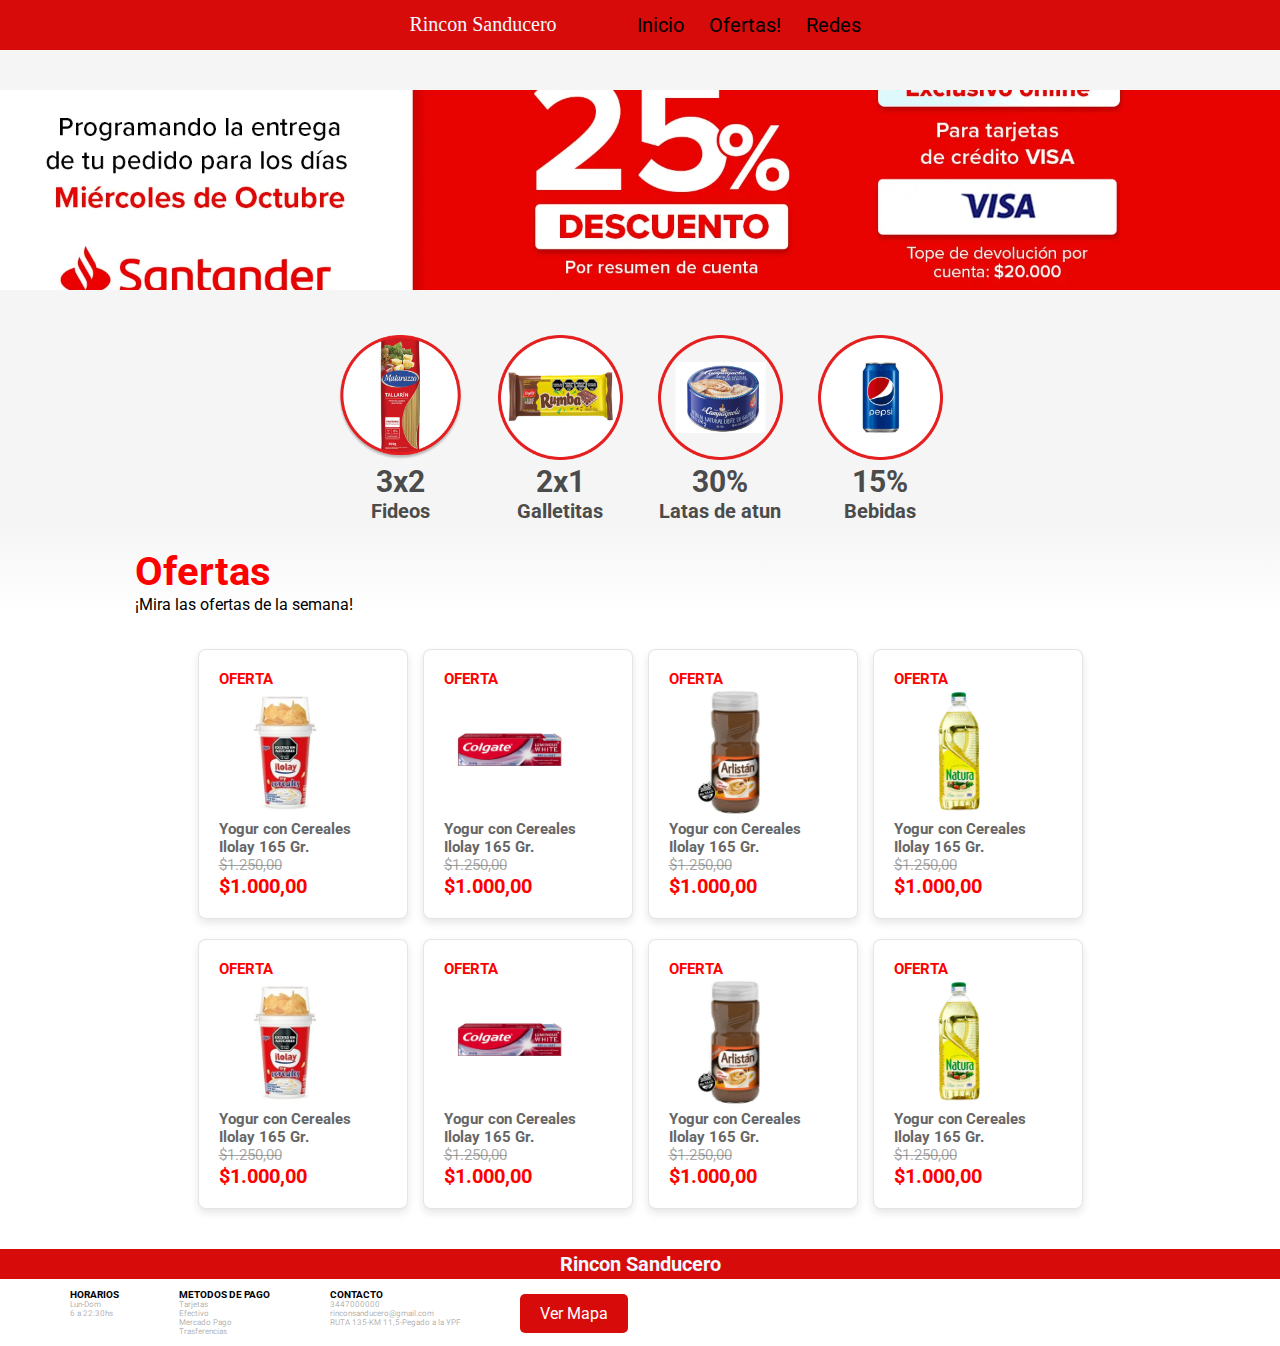
<file: index.html>
<!DOCTYPE html>
<html lang="en">

<head>
    <meta charset="UTF-8">
    <meta name="viewport" content="width=device-width, initial-scale=1.0">
    <title>Rincon Sanducero</title>
    <link rel="preconnect" href="https://fonts.googleapis.com">
<link rel="preconnect" href="https://fonts.gstatic.com" crossorigin>
<link href="https://fonts.googleapis.com/css2?family=Roboto:ital,wght@0,100;0,300;0,400;0,500;0,700;0,900;1,100;1,300;1,400;1,500;1,700;1,900&display=swap" rel="stylesheet">
    <link rel="stylesheet" href="./css/style.css">
    <link rel="shortcut icon" href="./assets/img/faviconlgrs.png" type="image/x-icon">
</head>

<body>
    <header>
    <div>
        <p class="logo">Rincon Sanducero</p>
        <nav class="navbar">
                <a href="./index.html">Inicio</a>
                <a href="./pages/ofertas.html">Ofertas!</a>
                <a href="https://www.facebook.com/p/Autoservicio-Rinc%C3%B3n-Sanducero-100057354853786/?paipv=0&eav=AfZj7Rq3mfSulr6T75iKbIBTdth-doBnWboTRR2zhQbGHEJkFlIuWJTZFlt69gPHOqA&_rdr" target="_blank">Redes</a></li>
        </nav>
    </div>
    </header>
    <main>
        <section class="sectionHorarios">
            <img src="./assets/img/publicidad25.webp" alt="">
        </section>
        <section class="primerasOfertas">
            <div class="ofertasGrid">
                <img src="./assets/img/fideos.png" alt="">
                <h2>3x2</h2>
                <p>Fideos</p>
            </div>
            <div class="ofertasGrid">
                <img src="./assets/img/galletitas.png" alt="">
                <h2>2x1</h2>
                <p>Galletitas</p>
            </div>
            <div class="ofertasGrid">
                <img src="./assets/img/atun.png" alt="">
                <h2>30%</h2>
                <p>Latas de atun</p>
            </div>
            <div class="ofertasGrid">
                <img src="./assets/img/bebidas.png" alt="">
                <h2>15%</h2>
                <p>Bebidas</p>
            </div>
        </section>
        <section class="sectionOfertas">
            <div class="tituloOfertas">
                <h2>Ofertas</h2>
                <p>¡Mira las ofertas de la semana!</p>
            </div>
            
            
        </section>
        <section class="sectionProductos">
            <div class="imgSectionProductos">
                <div>
                    <h2>OFERTA</h2>
                </div>
                <img src="./assets/img/yogurt.png" alt="">
                <h3>Yogur con Cereales Ilolay 165 Gr.</h3>
                <p>$1.250,00</p>
                <h4>$1.000,00</h4>
            </div>
            <div class="imgSectionProductos">
                <div>
                    <h2>OFERTA</h2>
                </div >
                <img src="./assets/img/pastadedientes.png" alt="">
                <h3>Yogur con Cereales Ilolay 165 Gr.</h3>
                <p>$1.250,00</p>
                <h4>$1.000,00</h4>
            </div>
            <div class="imgSectionProductos">
                <div>
                    <h2>OFERTA</h2>
                </div>
                <img src="./assets/img/cafe.png" alt="">
                <h3>Yogur con Cereales Ilolay 165 Gr.</h3>
                <p>$1.250,00</p>
                <h4>$1.000,00</h4>
            </div>
            <div class="imgSectionProductos">
                <div>
                    <h2>OFERTA</h2>
                </div>
                <img src="./assets/img/aceite.png" alt="">
                <h3>Yogur con Cereales Ilolay 165 Gr.</h3>
                <p>$1.250,00</p>
                <h4>$1.000,00</h4>
            </div>
            </div>
        </section>
        <section class="sectionProductos2">
            <div class="imgSectionProductos2">
                <div>
                    <h2>OFERTA</h2>
                </div>
                <img src="./assets/img/yogurt.png" alt="">
                <h3>Yogur con Cereales Ilolay 165 Gr.</h3>
                <p>$1.250,00</p>
                <h4>$1.000,00</h4>
            </div>
            <div class="imgSectionProductos2">
                <div>
                    <h2>OFERTA</h2>
                </div>
                <img src="./assets/img/pastadedientes.png" alt="">
                <h3>Yogur con Cereales Ilolay 165 Gr.</h3>
                <p>$1.250,00</p>
                <h4>$1.000,00</h4>
            </div>
            <div class="imgSectionProductos2">
                <div>
                    <h2>OFERTA</h2>
                </div>
                <img src="./assets/img/cafe.png" alt="">
                <h3>Yogur con Cereales Ilolay 165 Gr.</h3>
                <p>$1.250,00</p>
                <h4>$1.000,00</h4>
            </div>
            <div class="imgSectionProductos2">
                <div>
                    <h2>OFERTA</h2>
                </div>
                <img src="./assets/img/aceite.png" alt="">
                <h3>Yogur con Cereales Ilolay 165 Gr.</h3>
                <p>$1.250,00</p>
                <h4>$1.000,00</h4>
            </div>
            </div>
        </section>
        <section>
            <div class="footerRojo">
                <h2>Rincon Sanducero</h2>
            </div>
        </section>
    </main>
    <footer class="footer">
        <section class="footerNew">
        <div>
            <h3>HORARIOS</h3>
            <p>Lun-Dom</p>
            <p>6 a 22:30hs</p>
        </div>
        <div>
            <h3>METODOS DE PAGO</h3>
                <p>Tarjetas</p>
                <p>Efectivo</p>
                <p>Mercado Pago</p>
                <p>Trasferencias</p>
        </div>
        <div>
            <h3>CONTACTO</h3>
            <p>3447000000</p>
            <p>rinconsanducero@gmail.com</p>
            <p>RUTA 135-KM 11,5-Pegado a la YPF</p>
        </div>
        <div>
            <a href="https://maps.app.goo.gl/QQr83cYW8brxPJtL9" target="_blank" class="boton">Ver Mapa</a>
        </div>
    </section>
        
        
    </footer>
</body>

</html>
</file>
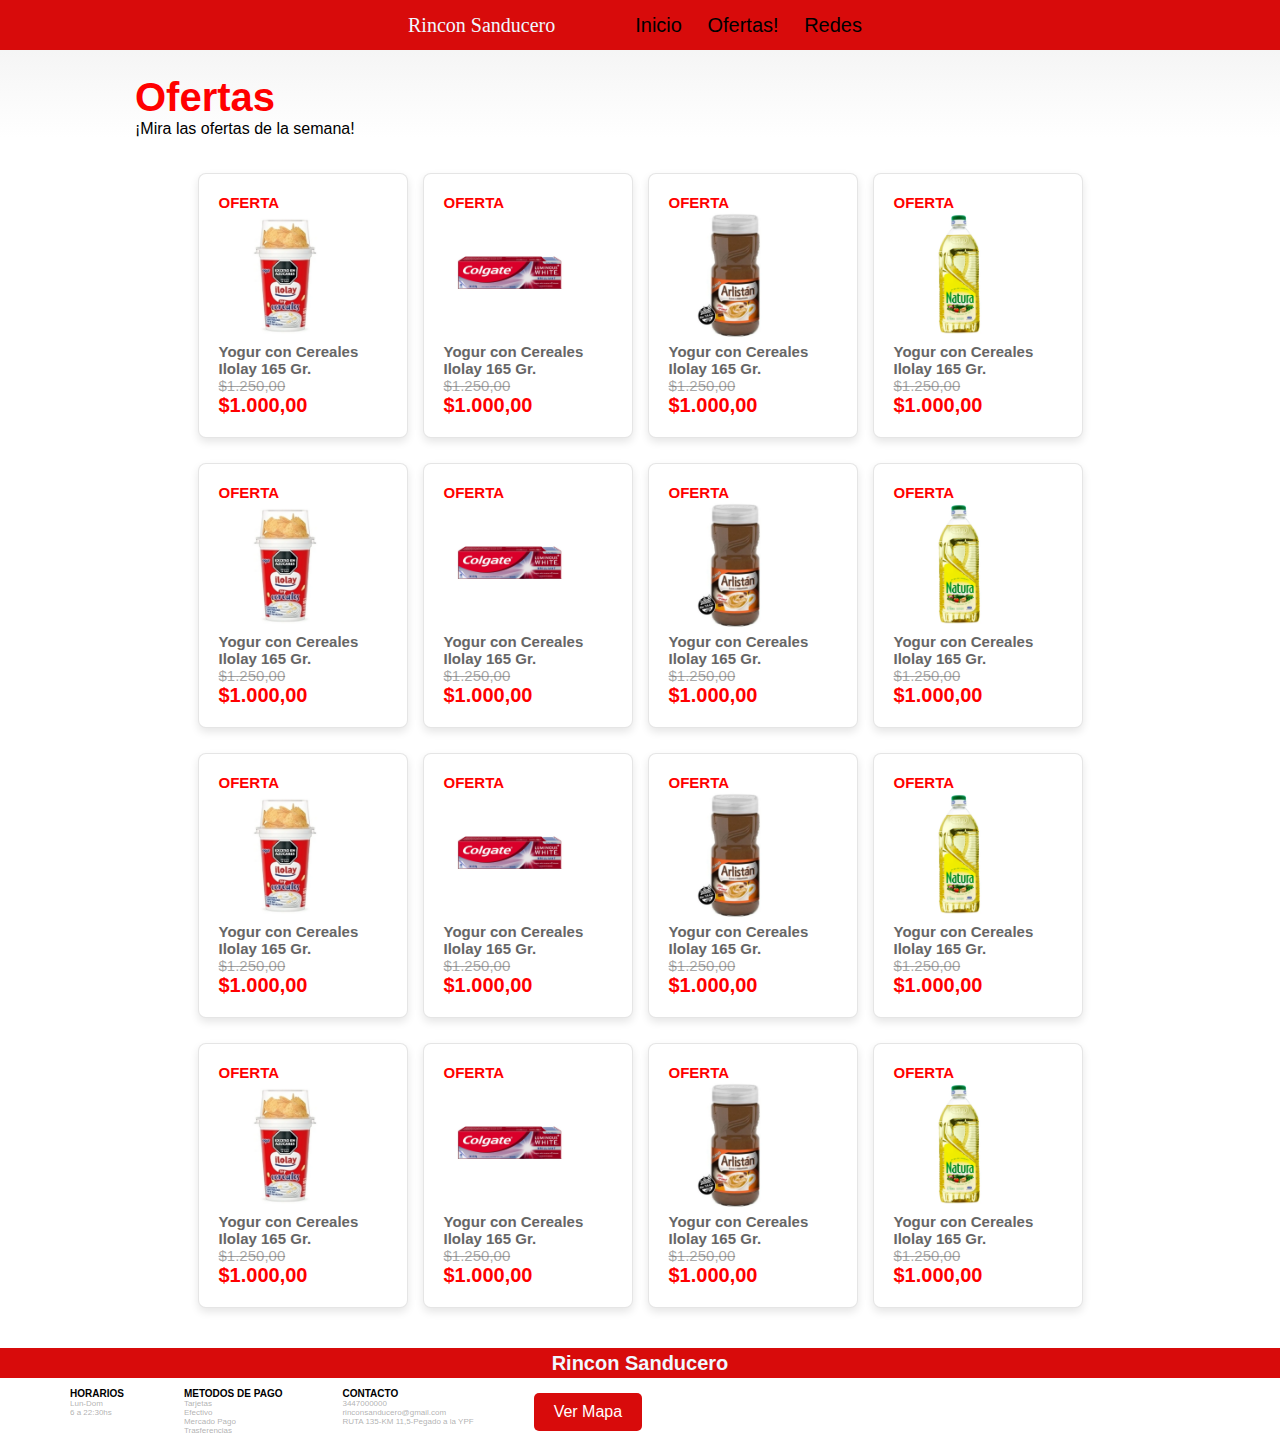
<file: pages/ofertas.html>
<!DOCTYPE html>
<html lang="en">
<head>
    <meta charset="UTF-8">
    <meta name="viewport" content="width=device-width, initial-scale=1.0">
    <title>Oferas!!!</title>
    <link rel="stylesheet" href="../css/style.css">
    <link rel="shortcut icon" href="../assets/img/faviconlgrs.png" type="image/x-icon">
</head>
<body>
    <header>
        <div>
            <p class="logo">Rincon Sanducero</p>
            <nav class="navbar">
                    <a href="../index.html">Inicio</a></li>
                    <a href="../pages/ofertas.html">Ofertas!</a></li>
                    <a href="https://www.facebook.com/p/Autoservicio-Rinc%C3%B3n-Sanducero-100057354853786/?paipv=0&eav=AfZj7Rq3mfSulr6T75iKbIBTdth-doBnWboTRR2zhQbGHEJkFlIuWJTZFlt69gPHOqA&_rdr" target="_blank">Redes</a></li>
            </nav>
        </div>
        </header>
        <main>
            <section class="sectionOfertas">
                <div class="tituloOfertas">
                    <h2>Ofertas</h2>
                    <p>¡Mira las ofertas de la semana!</p>
                </div>
                
                
            </section>
            <section class="sectionProductos">
                <div class="imgSectionProductos">
                    <div>
                        <h2>OFERTA</h2>
                    </div>
                    <img src="../assets/img/yogurt.png" alt="">
                    <h3>Yogur con Cereales Ilolay 165 Gr.</h3>
                    <p>$1.250,00</p>
                    <h4>$1.000,00</h4>
                </div>
                <div class="imgSectionProductos">
                    <div>
                        <h2>OFERTA</h2>
                    </div >
                    <img src="../assets/img/pastadedientes.png" alt="">
                    <h3>Yogur con Cereales Ilolay 165 Gr.</h3>
                    <p>$1.250,00</p>
                    <h4>$1.000,00</h4>
                </div>
                <div class="imgSectionProductos">
                    <div>
                        <h2>OFERTA</h2>
                    </div>
                    <img src="../assets/img/cafe.png" alt="">
                    <h3>Yogur con Cereales Ilolay 165 Gr.</h3>
                    <p>$1.250,00</p>
                    <h4>$1.000,00</h4>
                </div>
                <div class="imgSectionProductos">
                    <div>
                        <h2>OFERTA</h2>
                    </div>
                    <img src="../assets/img/aceite.png" alt="">
                    <h3>Yogur con Cereales Ilolay 165 Gr.</h3>
                    <p>$1.250,00</p>
                    <h4>$1.000,00</h4>
                </div>
                </div>
                <div class="imgSectionProductos">
                    <div>
                        <h2>OFERTA</h2>
                    </div>
                    <img src="../assets/img/yogurt.png" alt="">
                    <h3>Yogur con Cereales Ilolay 165 Gr.</h3>
                    <p>$1.250,00</p>
                    <h4>$1.000,00</h4>
                </div>
                <div class="imgSectionProductos">
                    <div>
                        <h2>OFERTA</h2>
                    </div >
                    <img src="../assets/img/pastadedientes.png" alt="">
                    <h3>Yogur con Cereales Ilolay 165 Gr.</h3>
                    <p>$1.250,00</p>
                    <h4>$1.000,00</h4>
                </div>
                <div class="imgSectionProductos">
                    <div>
                        <h2>OFERTA</h2>
                    </div>
                    <img src="../assets/img/cafe.png" alt="">
                    <h3>Yogur con Cereales Ilolay 165 Gr.</h3>
                    <p>$1.250,00</p>
                    <h4>$1.000,00</h4>
                </div>
                <div class="imgSectionProductos">
                    <div>
                        <h2>OFERTA</h2>
                    </div>
                    <img src="../assets/img/aceite.png" alt="">
                    <h3>Yogur con Cereales Ilolay 165 Gr.</h3>
                    <p>$1.250,00</p>
                    <h4>$1.000,00</h4>
                </div>
                </div>
                <div class="imgSectionProductos">
                    <div>
                        <h2>OFERTA</h2>
                    </div>
                    <img src="../assets/img/yogurt.png" alt="">
                    <h3>Yogur con Cereales Ilolay 165 Gr.</h3>
                    <p>$1.250,00</p>
                    <h4>$1.000,00</h4>
                </div>
                <div class="imgSectionProductos">
                    <div>
                        <h2>OFERTA</h2>
                    </div >
                    <img src="../assets/img/pastadedientes.png" alt="">
                    <h3>Yogur con Cereales Ilolay 165 Gr.</h3>
                    <p>$1.250,00</p>
                    <h4>$1.000,00</h4>
                </div>
                <div class="imgSectionProductos">
                    <div>
                        <h2>OFERTA</h2>
                    </div>
                    <img src="../assets/img/cafe.png" alt="">
                    <h3>Yogur con Cereales Ilolay 165 Gr.</h3>
                    <p>$1.250,00</p>
                    <h4>$1.000,00</h4>
                </div>
                <div class="imgSectionProductos">
                    <div>
                        <h2>OFERTA</h2>
                    </div>
                    <img src="../assets/img/aceite.png" alt="">
                    <h3>Yogur con Cereales Ilolay 165 Gr.</h3>
                    <p>$1.250,00</p>
                    <h4>$1.000,00</h4>
                </div>
                </div>
                <div class="imgSectionProductos">
                    <div>
                        <h2>OFERTA</h2>
                    </div>
                    <img src="../assets/img/yogurt.png" alt="">
                    <h3>Yogur con Cereales Ilolay 165 Gr.</h3>
                    <p>$1.250,00</p>
                    <h4>$1.000,00</h4>
                </div>
                <div class="imgSectionProductos">
                    <div>
                        <h2>OFERTA</h2>
                    </div >
                    <img src="../assets/img/pastadedientes.png" alt="">
                    <h3>Yogur con Cereales Ilolay 165 Gr.</h3>
                    <p>$1.250,00</p>
                    <h4>$1.000,00</h4>
                </div>
                <div class="imgSectionProductos">
                    <div>
                        <h2>OFERTA</h2>
                    </div>
                    <img src="../assets/img/cafe.png" alt="">
                    <h3>Yogur con Cereales Ilolay 165 Gr.</h3>
                    <p>$1.250,00</p>
                    <h4>$1.000,00</h4>
                </div>
                <div class="imgSectionProductos">
                    <div>
                        <h2>OFERTA</h2>
                    </div>
                    <img src="../assets/img/aceite.png" alt="">
                    <h3>Yogur con Cereales Ilolay 165 Gr.</h3>
                    <p>$1.250,00</p>
                    <h4>$1.000,00</h4>
                </div>
                </div>
            </section>
                <div class="footerRojo">
                    <h2>Rincon Sanducero</h2>
                </div>
            </section>
        </main>
        <footer class="footer">
            <section class="footerNew">
            <div>
                <h3>HORARIOS</h3>
                <p>Lun-Dom</p>
                <p>6 a 22:30hs</p>
            </div>
            <div>
                <h3>METODOS DE PAGO</h3>
                    <p>Tarjetas</p>
                    <p>Efectivo</p>
                    <p>Mercado Pago</p>
                    <p>Trasferencias</p>
            </div>
            <div>
                <h3>CONTACTO</h3>
                <p>3447000000</p>
                <p>rinconsanducero@gmail.com</p>
                <p>RUTA 135-KM 11,5-Pegado a la YPF</p>
            </div>
            <div>
                <a href="https://maps.app.goo.gl/QQr83cYW8brxPJtL9" target="_blank" class="boton">Ver Mapa</a>
            </div>
        </section>
            
            
        </footer>
</body>
</html>
</file>
<file: css/style.css>
*{
    margin: 0;
    padding: 0;
    box-sizing: border-box;
}

body{
    font-family: "Roboto", sans-serif;
}

h1{font-size: 3.5em;}
h2{font-size: 2.5em;}
h3{font-size: 2em;}
p{font-size: 1em;}
ul{list-style: none;}
li{font-size: 1.25em;}
a{text-decoration: none;
color: black;}


header{
    background-color: rgb(216, 11, 11);
    display: flex;
    flex-direction: column;
    align-items: center;
    position: sticky;
    top: 0;
    z-index: 10;
}


.navbar a:hover{
    color: aliceblue;
}

.logo{
    color: aliceblue;
    font-family: Georgia, 'Times New Roman', Times, serif;
}
.headerBajo{
    display: none;
}
.sectionHorarios{
    display: grid;
    grid-template-columns: 1fr;
    grid-template-rows: 1fr;
    place-items: center;
    background-color: whitesmoke;
}

.sectionHorarios img{
    object-fit: contain;
    margin-top: 20px;
    height: 100px;
    width: 100%;
}

.primerasOfertas{
    display: grid;
    grid-template-columns: repeat(2,1fr);
    grid-template-rows: repeat(2,1fr);
    background-color:whitesmoke;
    padding-top: 20px;
}

.ofertasGrid{
    justify-self: center;
    align-self: center;
    z-index: 5;
}

.ofertasGrid:hover{
    transform: scale(1.05);
}


.ofertasGrid h2{
    display: flex;
    justify-content: center;
    align-items: center;

}
.ofertasGrid p{
    display: flex;
    justify-content: center;
    align-items: center;

}


.primerasOfertas img{
    height: 100px;
}


.primerasOfertas h2{
    font-size: 20px;
    color: #4b4b4b;
    
}

.primerasOfertas p{
    color: #4b4b4b;
}

.sectionOfertas{
    flex-direction: column;
    background: linear-gradient(to bottom,whitesmoke, #ffffff);
}

.sectionOfertas h2{
    color: red;
    padding-top: 25px;
    margin-left: 5px;
}

.sectionOfertas p{
    margin-left: 5px;
    margin-bottom: 25px;
}


.sectionProductos{
    display: grid;
    grid-template-columns: repeat(2,1fr);
    grid-template-rows: repeat(2,1fr);
    font-size: 10px;
}

.imgSectionProductos{
    justify-self: center;
    align-self: center;
    border: 1px solid rgba(0, 0, 0, 0.1); /* Borde sutil */
    padding: 5px;
    margin: 3px;
    border-radius: 8px; /* Esquinas redondeadas */
    background-color: #fff;
    box-shadow: 0 4px 8px rgba(0, 0, 0, 0.1); /* Sombra suave */
}
.sectionProductos img{
    height: 140px;
}



.sectionProductos h2{
    color: red;
    font-size: 15px;
}

.sectionProductos h3{
    font-size: 10px;
    color: #666666;
}

.sectionProductos p{
    text-decoration: line-through;
    color: #66666694;
    font-size: 8px;
}

.sectionProductos h4{
    font-size: 10px;
    color: red;
}

.sectionProductos2{
    display: grid;
    grid-template-columns: repeat(2,1fr);
    grid-template-rows: repeat(2,1fr);
    font-size: 10px;
}

.imgSectionProductos2{
    justify-self: center;
    align-self: center;
    border: 1px solid rgba(0, 0, 0, 0.1); /* Borde sutil */
    padding: 5px;
    margin: 3px;
    border-radius: 8px; /* Esquinas redondeadas */
    background-color: #fff;
    box-shadow: 0 4px 8px rgba(0, 0, 0, 0.1); /* Sombra suave */
}
.sectionProductos2 img{
    height: 140px;
}



.sectionProductos2 h2{
    color: red;
    font-size: 15px;
}

.sectionProductos2 h3{
    font-size: 10px;
    color: #666666;
}

.sectionProductos2 p{
    text-decoration: line-through;
    color: #66666694;
    font-size: 8px;
}

.sectionProductos2 h4{
    font-size: 10px;
    color: red;
}

.footerRojo{
    background-color: rgb(216, 11, 11);
    display: flex;
    justify-content: center;
    margin-top: 30px;
    height: 30px;
    align-items: center;
}

.footerRojo h2{
    font-size: 20px;
    color: aliceblue;
}

footer h3{
    font-size: 10px;
}

footer p{
    font-size: 8px;
    color: rgba(148, 148, 148, 0.726);
}

.footerNew{
    margin: 10px;
}

.footerNew a{
    margin-top: 5px;
}

.boton {
    display: inline-block;
    padding: 10px 20px;
    background-color: rgb(216, 11, 11); /* Color de fondo */
    color: white; /* Color del texto */
    text-decoration: none; /* Sin subrayado */
    border-radius: 5px; /* Bordes redondeados */
    font-size: 16px; /* Tamaño de la fuente */
    border: none; /* Sin borde */
    cursor: pointer; /* Cambia el cursor al pasar el mouse */
}

.boton:hover {
    background-color: rgb(216, 11, 11); /* Color al pasar el mouse */
}

@media (min-width:768px) {

    header{
        height: 50px;
        display: flex;
        justify-content:center;
        align-items: center;
    }

    header div{
        display: flex;
        
    }

    header p{
        padding-right: 70px;
    }

    header a{
    padding: 10px;
    }
    .sectionHorarios{
        display: grid;
        grid-template-columns: 1fr;
        grid-template-rows: 1fr;
        place-items: center;
    }
    
    .sectionHorarios img{
        object-fit: cover;
        margin-top: 40px;
        height: 150px;
        width: 100%;
    }
    .primerasOfertas{
        display: grid;
        grid-template-columns: repeat(4,140px);
        grid-template-rows: repeat(1,1fr);
        justify-content: center;
    }
    .ofertasGrid{
        margin-top: 25px;
    }

    .ofertasGrid img{
        height: 120px;
    }

    .ofertasGrid h2{
        display: flex;
        justify-content: center;
        align-items: center;

    }
    .ofertasGrid p{
        display: flex;
        justify-content: center;
        align-items: center;

    }

    .tituloOfertas{
        padding-left: 130px;
    }

    .sectionProductos{
        display: grid;
        grid-template-columns: repeat(2,250px);
        grid-template-rows: repeat(2,1fr);
        font-size: 10px;
        justify-content: center;
        gap: 5px;
    }
    
    .sectionProductos img{
        height: 200px;
    }

    .imgSectionProductos{
        justify-self: center;
        border: 1px solid rgba(0, 0, 0, 0.1); /* Borde sutil */
        padding: 20px;
        margin: 10px;
        border-radius: 8px; /* Esquinas redondeadas */
        background-color: #fff;
        box-shadow: 0 4px 8px rgba(0, 0, 0, 0.1); /* Sombra suave */
    }

    .imgSectionProductos h3{
        font-size: 13px;
    }
    .imgSectionProductos p{
        font-size: 13px;
    }
    .imgSectionProductos h4{
        font-size: 20px;
    }

    .sectionProductos2{
        display: grid;
        grid-template-columns: repeat(2,250px);
        grid-template-rows: repeat(2,1fr);
        font-size: 10px;
        justify-content: center;
        gap: 5px;
    }
    .sectionProductos2 img{
        height: 200px;
    }

    .imgSectionProductos2{
        border: 1px solid rgba(0, 0, 0, 0.1); /* Borde sutil */
        padding: 20px;
        margin: 10px;
        border-radius: 8px; /* Esquinas redondeadas */
        background-color: #fff;
        box-shadow: 0 4px 8px rgba(0, 0, 0, 0.1); /* Sombra suave */
    }

    .imgSectionProductos2 h3{
        font-size: 13px;
    }
    .imgSectionProductos2 p{
        font-size: 13px;
    }
    .imgSectionProductos2 h4{
        font-size: 20px;
    }
    
    .footerNew{
        display: flex;
    }

    .footerNew div{
        padding-left: 40px;
        }


        
    @media (min-width:1024px){

        header{
            height: 50px;
            display: flex;
            justify-content:center;
            align-items: center;
            font-size: 20px;
        }
        .sectionHorarios{
            display: grid;
            grid-template-columns: 1fr;
            grid-template-rows: 1fr;
            place-items: center;
        }
        
        .sectionHorarios img{
            object-fit: cover;
            margin-top: 40px;
            height: 200px;
            width: 100%;
        }
        .primerasOfertas{
            display: grid;
            grid-template-columns: repeat(4,160px);
            grid-template-rows: repeat(1,1fr);
            justify-content: center;
        }

        .ofertasGrid img{
            height: 125px;
        }   

        .ofertasGrid h2{
            font-size: 30px;
        }
        .ofertasGrid p{
            font-size: 20px;
            font-weight: bold;
        }


        .sectionProductos{
            display: grid;
            grid-template-columns: repeat(4,220px);
            grid-template-rows: repeat(1,1fr);
            font-size: 10px;
        }

        .imgSectionProductos{
            
            width:210px ;
        }
        
        .sectionProductos img{
            height: 130px;
        }
        .imgSectionProductos h3{
            font-size: 15px;
        }
        .imgSectionProductos p{
            font-size: 15px;
        }
        .imgSectionProductos h4{
            font-size: 20px;
        }
        .sectionProductos2{
            display: grid;
            grid-template-columns: repeat(4,220px);
            grid-template-rows: repeat(1,1fr);
            font-size: 10px;
        }

        .imgSectionProductos2{
            
            width:210px ;
        }

        .sectionProductos2 img{
            height: 130px;
        }
        .imgSectionProductos2 h3{
            font-size: 15px;
        }
        .imgSectionProductos2 p{
            font-size: 15px;
        }
        .imgSectionProductos2 h4{
            font-size: 20px;
        }

        .footerNew{
            display: flex;
        }

        .footerNew div{
        padding-left: 60px;
        }
        
    }
    @media(min-width:1440px){
        header{
            height: 50px;
            display: flex;
            justify-content:center;
            align-items: center;
            font-size: 20px;
        }
        .headerBajo{
            display: block;
            display: flex;
            font-size: 20px;
            justify-content: center;
            align-items: center;
            padding-top: 10px;
            padding-left: 100px;

        }
        .sectionHorarios{
            display: grid;
            grid-template-columns: 1fr;
            grid-template-rows: 1fr;
            place-items: center;
        }
        
        .sectionHorarios img{
            object-fit: cover;
            margin-top: 40px;
            height: 300px;
            width: 100%;
        }
        .primerasOfertas{
            display: grid;
            grid-template-columns: repeat(4,220px);
            grid-template-rows: repeat(1,1fr);
            justify-content: center;
        }

        .ofertasGrid img{
            height: 150px;
        }   

        .ofertasGrid h2{
            font-size: 30px;
        }
        .ofertasGrid p{
            font-size: 20px;
            font-weight: bold;
        }
        .tituloOfertas{
            padding-right: 300px;
        }
        .sectionProductos{
            display: grid;
            grid-template-columns: repeat(4,270px);
            grid-template-rows: repeat(1,1fr);
            font-size: 10px;
        }
        .imgSectionProductos{
            
            width:260px ;
        }
        
        .sectionProductos img{
            height: 160px;
        }
        .imgSectionProductos h3{
            font-size: 18px;
        }
        .imgSectionProductos p{
            font-size: 18px;
        }
        .imgSectionProductos h4{
            font-size: 25px;
        }
        .imgSectionProductos2{
            
            width:260px ;
        }
        
        .sectionProductos2 img{
            height: 160px;
        }
        .sectionProductos2{
            display: grid;
            grid-template-columns: repeat(4,270px);
            grid-template-rows: repeat(1,1fr);
            font-size: 10px;
        }
        .imgSectionProductos2 h3{
            font-size: 18px;
        }
        .imgSectionProductos2 p{
            font-size: 18px;
        }
        .imgSectionProductos2 h4{
            font-size: 25px;
        }

        .footerNew div{
            padding-left: 90px;
        }
        
        .footerNew h3{
        font-size: 15px;
        }

        .footerNew p{
            font-size: 10px;
        }



    }
    @media (min-width:2560px){
        
        header{
            height: 50px;
            display: flex;
            justify-content:center;
            align-items: center;
            font-size: 30px;
        }

        .primerasOfertas{
            display: grid;
            grid-template-columns: repeat(4,300px);
            grid-template-rows: repeat(1,1fr);
            justify-content: center;
        }

        .ofertasGrid img{
            height: 230px;
        }   

        .ofertasGrid h2{
            font-size: 50px;
        }
        .ofertasGrid p{
            font-size: 25px;
            font-weight: bold;
        }


        .sectionProductos img{
            height: 250px;
        }
        .sectionProductos{
            display: grid;
            grid-template-columns: repeat(4,420px);
            grid-template-rows: repeat(1,1fr);
            font-size: 10px;
        }
        .imgSectionProductos{
            
            width:400px ;
        }

        .imgSectionProductos h2{
            font-size: 20px;
        }
        .imgSectionProductos h3{
            font-size: 30px;
        }
        .imgSectionProductos p{
            font-size: 25px;
        }
        .imgSectionProductos h4{
            font-size: 40px;
        }

        .sectionProductos2 img{
            height: 250px;
        }
        .sectionProductos2{
            display: grid;
            grid-template-columns: repeat(4,420px);
            grid-template-rows: repeat(1,1fr);
            font-size: 10px;
        }
        .imgSectionProductos2{
            
            width:400px ;
        }
        .imgSectionProductos2 h3{
            font-size: 30px;
        }
        .imgSectionProductos2 h2{
            font-size: 20px;
        }
        .imgSectionProductos2 p{
            font-size: 25px;
        }
        .imgSectionProductos2 h4{
            font-size: 40px;
        }
        .footerRojo h2{
            font-size: 30px;
        }
        .footerNew h3{
            font-size: 25px;
            }
            .footerNew p{
                font-size: 20px;
            }
    
    }
}
</file>
